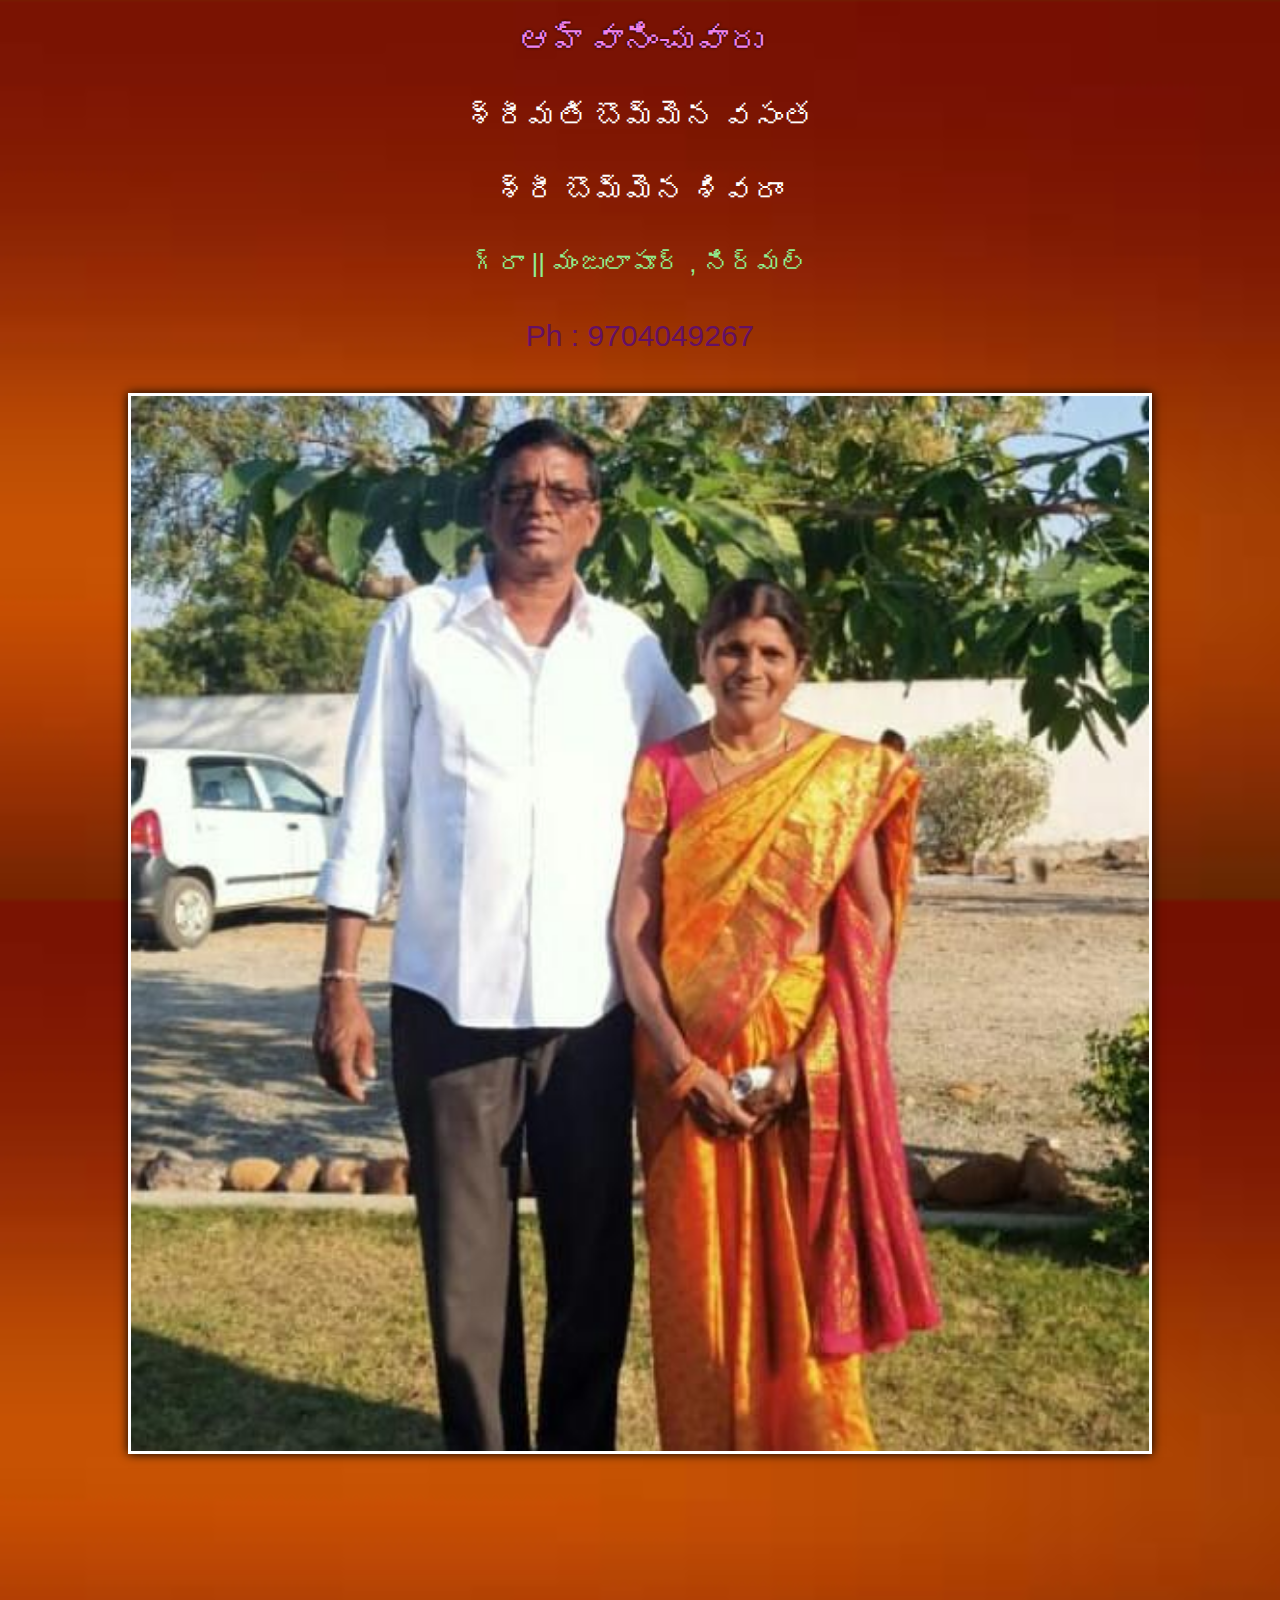
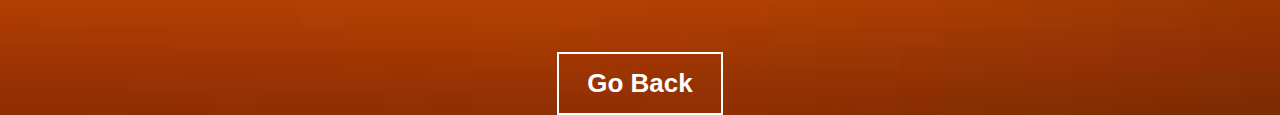
<file: fifth.html>
<!DOCTYPE html>
<html lang="en">
<head>
    <meta charset="UTF-8">
    <meta http-equiv="X-UA-Compatible" content="IE=edge">
    <meta name="viewport" content="width=device-width, initial-scale=1.0">
    <title>Bommena Wedding Invitation</title>
    <style>
        *{
            margin: 0;
            padding: 0;
            box-sizing: border-box;
            font-family: sans-serif;
            font-weight: lighter;
            outline: none;
        }
        body{
            background: url(./images\ \(1\).jpg);
            background-size: cover;
            height: 100vh;
            display: flex;
            flex-direction: column;
            place-items: center;
            align-items: center;
        }
        img{
            border: 3px solid white;
            box-shadow: 0 0 10px black;
            width: 80%;
            height: auto;
            margin-top: 20px;
        }
        h1{
            color: violet;
            font-size: 35px;
            text-shadow: 0 0 3px black;
            padding: 20px;
        }
        h2{
            font-size: auto;
            padding: 20px;
            color: lightgreen;
            font-size: 26px;
        }
        #name{
            font-size: 30px;
            color: white;
        }
        a{
            background: transparent;
            padding: 14px 28px;
            text-decoration: none;
            color: white;
            border: 2px solid white;
            font-family: 'Poppins',sans-serif;
            position: relative;
            top: 20%;
            font-weight: bold;
            font-size: 26px;
        }
        a:hover{
            background: white;
            color: brown;
            transition: .3s;
        }
        #phne{
            color: rgb(100, 16, 100);
            font-size: 30px;
        }
    </style>
</head>
<body>
    <h1>ఆహ్వానించువారు </h1>
    <h2 id="name">శ్రీమతి బొమ్మెన వసంత <br></h2>
    <h2 id="name">శ్రీ బొమ్మెన శివరాం</h2>
    <h2>గ్రా || మంజులాపూర్ , నిర్మల్</h2>
    <h2 id="phne">Ph : 9704049267</h2>
    <img src="./parents.jpg">
    <br>
	<a href="index.html">Go Back</a>
</body>
</html>
</file>
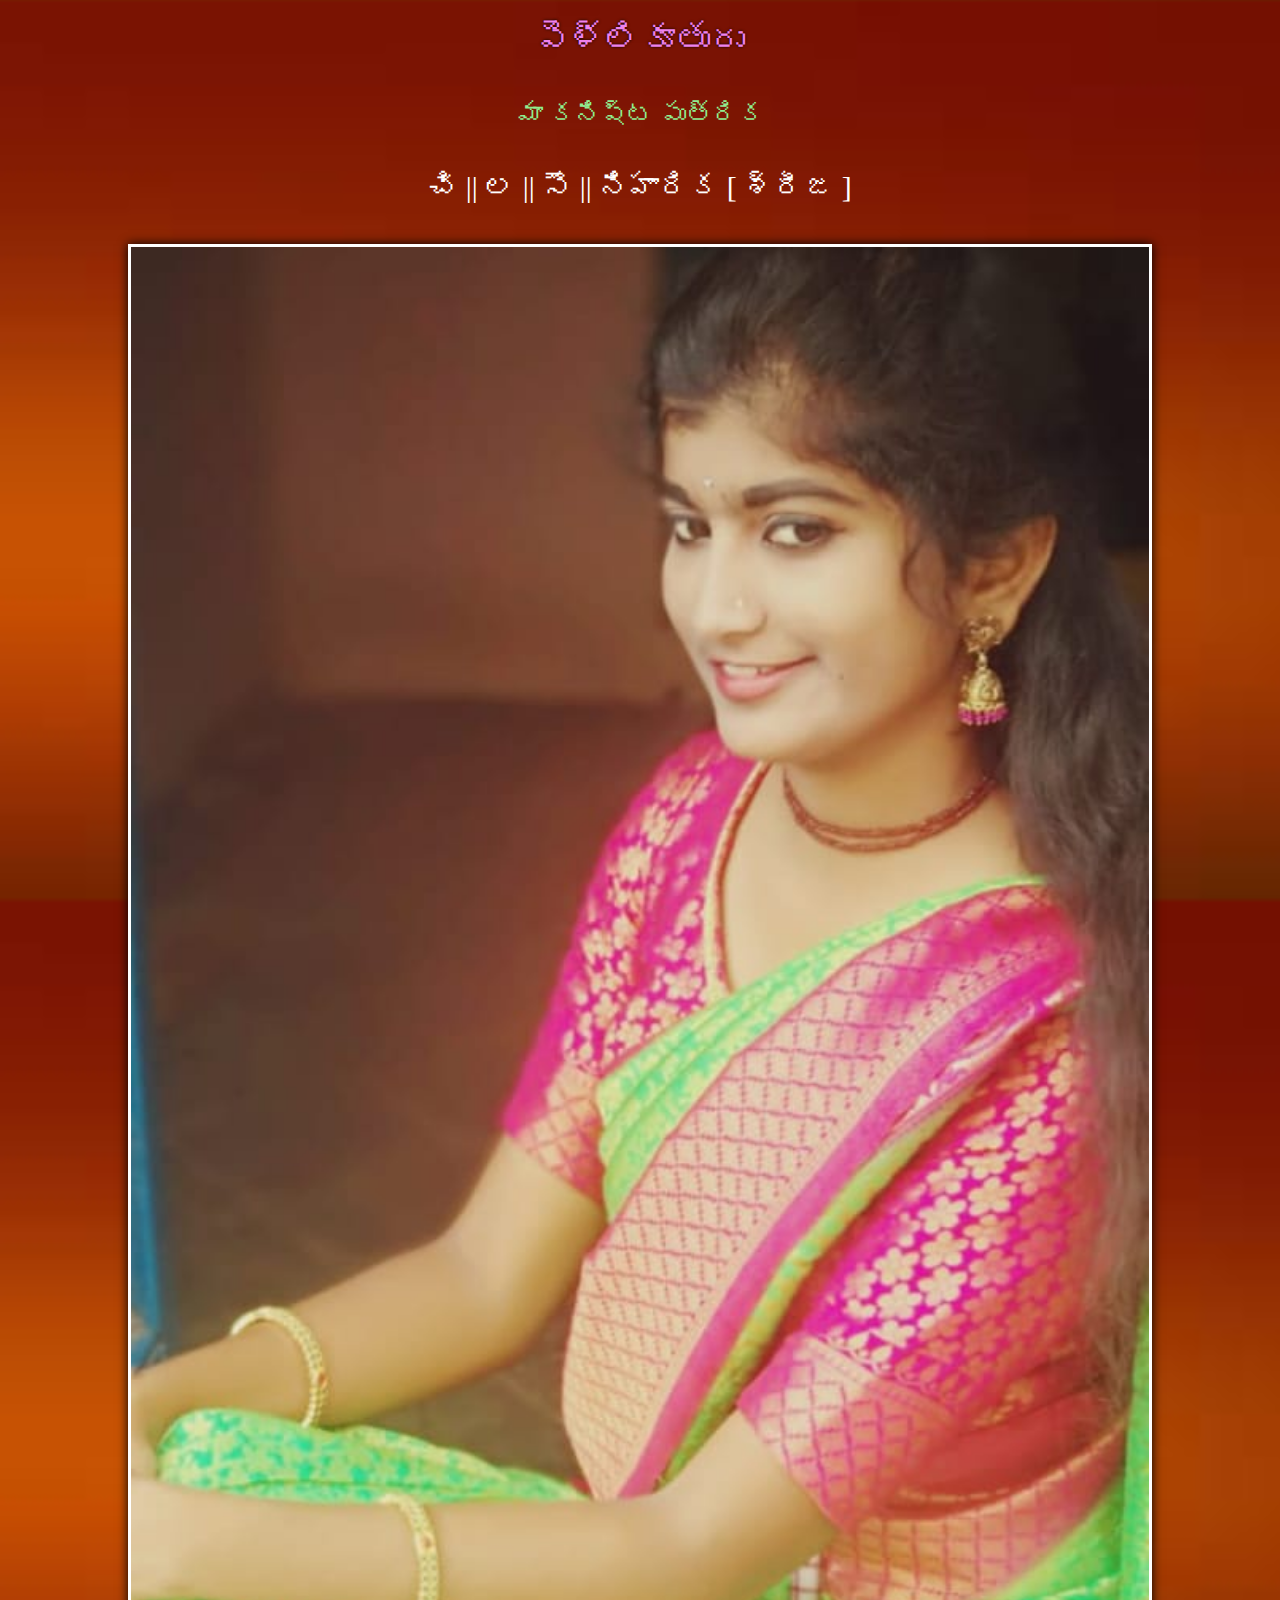
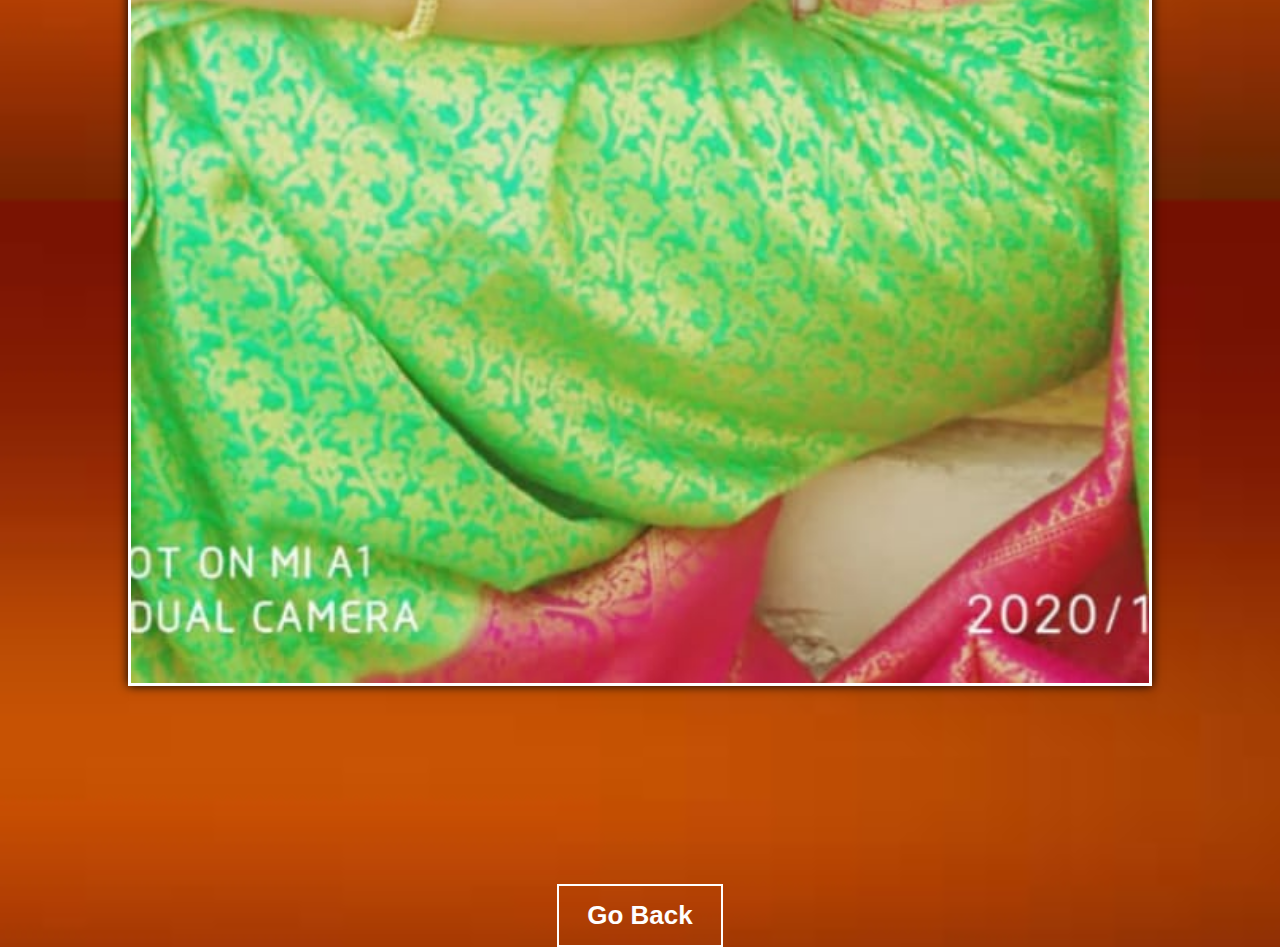
<file: first.html>
<!DOCTYPE html>
<html lang="en">
<head>
    <meta charset="UTF-8">
    <meta http-equiv="X-UA-Compatible" content="IE=edge">
    <meta name="viewport" content="width=device-width, initial-scale=1.0">
    <title>Bommena Wedding Invitation</title>
    <style>
        *{
            margin: 0;
            padding: 0;
            box-sizing: border-box;
            font-weight: lighter;
            outline: none;
        }
        body{
            background: url(./images\ \(1\).jpg);
            background-size: cover;
            height: 100vh;
            display: flex;
            flex-direction: column;
            place-items: center;
            align-items: center;
        }
        img{
            border: 3px solid white;
            box-shadow: 0 0 10px black;
            width: 80%;
            height: auto;
            margin-top: 20px;
        }
        h1{
            color: violet;
            font-size: 35px;
            text-shadow: 0 0 3px black;
            padding: 20px;
        }
        h2{
            font-size: auto;
            padding: 20px;
            color: lightgreen;
            font-size: 26px;
        }
        #name{
            font-size: 30px;
            color: white;
        }
        a{
            background: transparent;
            padding: 14px 28px;
            text-decoration: none;
            color: white;
            border: 2px solid white;
            font-family: 'Poppins',sans-serif;
            position: relative;
            top: 20%;
            font-weight: bold;
            font-size: 26px;
        }
        a:hover{
            background: white;
            color: brown;
            transition: .3s;
        }
    </style>
</head>
<body>
    <h1>పెళ్లికూతురు</h1>
    <h2>మా కనిష్ట పుత్రిక</h2>
    <h2 id="name">చి || ల || సౌ || నిహారిక [ శ్రీజ ]</h2>
    <img src="./srija.jpg">
    <br>
	<a href="index.html">Go Back</a>
</body>
</html>
</file>
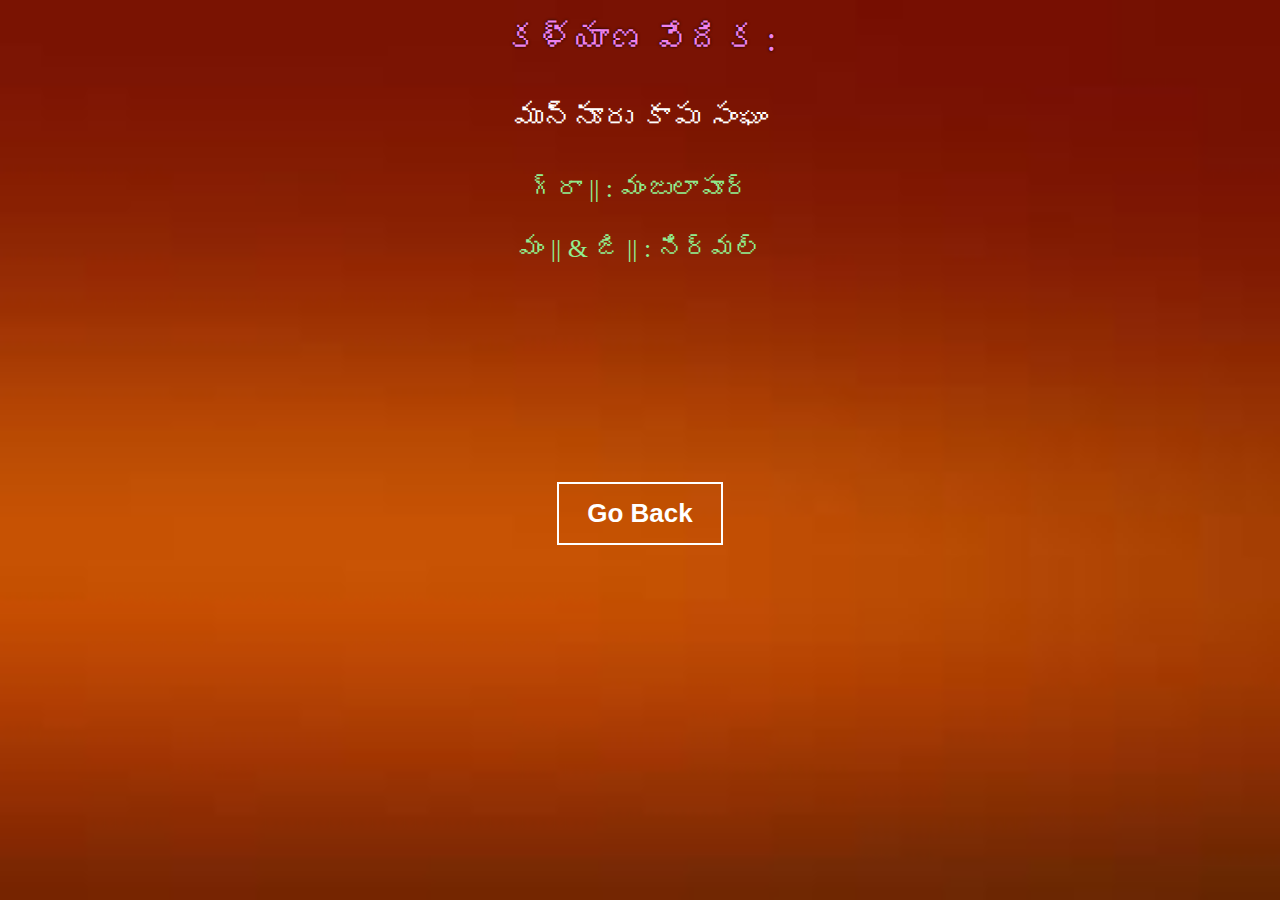
<file: fourth.html>
<!DOCTYPE html>
<html lang="en">
<head>
    <meta charset="UTF-8">
    <meta http-equiv="X-UA-Compatible" content="IE=edge">
    <meta name="viewport" content="width=device-width, initial-scale=1.0">
    <title>Bommena Wedding Invitation</title>
    <style>
        *{
            margin: 0;
            padding: 0;
            box-sizing: border-box;
            font-weight: lighter;
            text-align: center;
            outline: none;
        }
        body{
            background: url(./images\ \(1\).jpg);
            background-size: cover;
            height: 100vh;
            display: flex;
            flex-direction: column;
            place-items: center;
            align-items: center;
        }
        img{
            border: 3px solid white;
            box-shadow: 0 0 10px black;
            width: 80%;
            height: auto;
            margin-top: 20px;
        }
        h1{
            color: violet;
            font-size: 35px;
            text-shadow: 0 0 3px black;
            padding: 20px;
        }
        h2{
            font-size: auto;
            padding: 20px;
            color: lightgreen;
            font-size: 26px;
        }
        #name{
            font-size: 30px;
            color: white;
        }
        a{
            background: transparent;
            padding: 14px 28px;
            text-decoration: none;
            color: white;
            border: 2px solid white;
            font-family: 'Poppins',sans-serif;
            position: relative;
            top: 20%;
            font-weight: bold;
            font-size: 26px;
        }
        a:hover{
            background: white;
            color: brown;
            transition: .3s;
        }
    </style>
</head>
<body>
    <h1>కళ్యాణ వేదిక : </h1>
    <h2 id="name">మున్నూరు కాపు సంఘం </h2>
    <h2 id="name1">గ్రా || : మంజులాపూర్ <br> <br>మం || & జి ||  : నిర్మల్</h2>
    <br>
	<a href="index.html">Go Back</a>
</body>
</html>
</file>
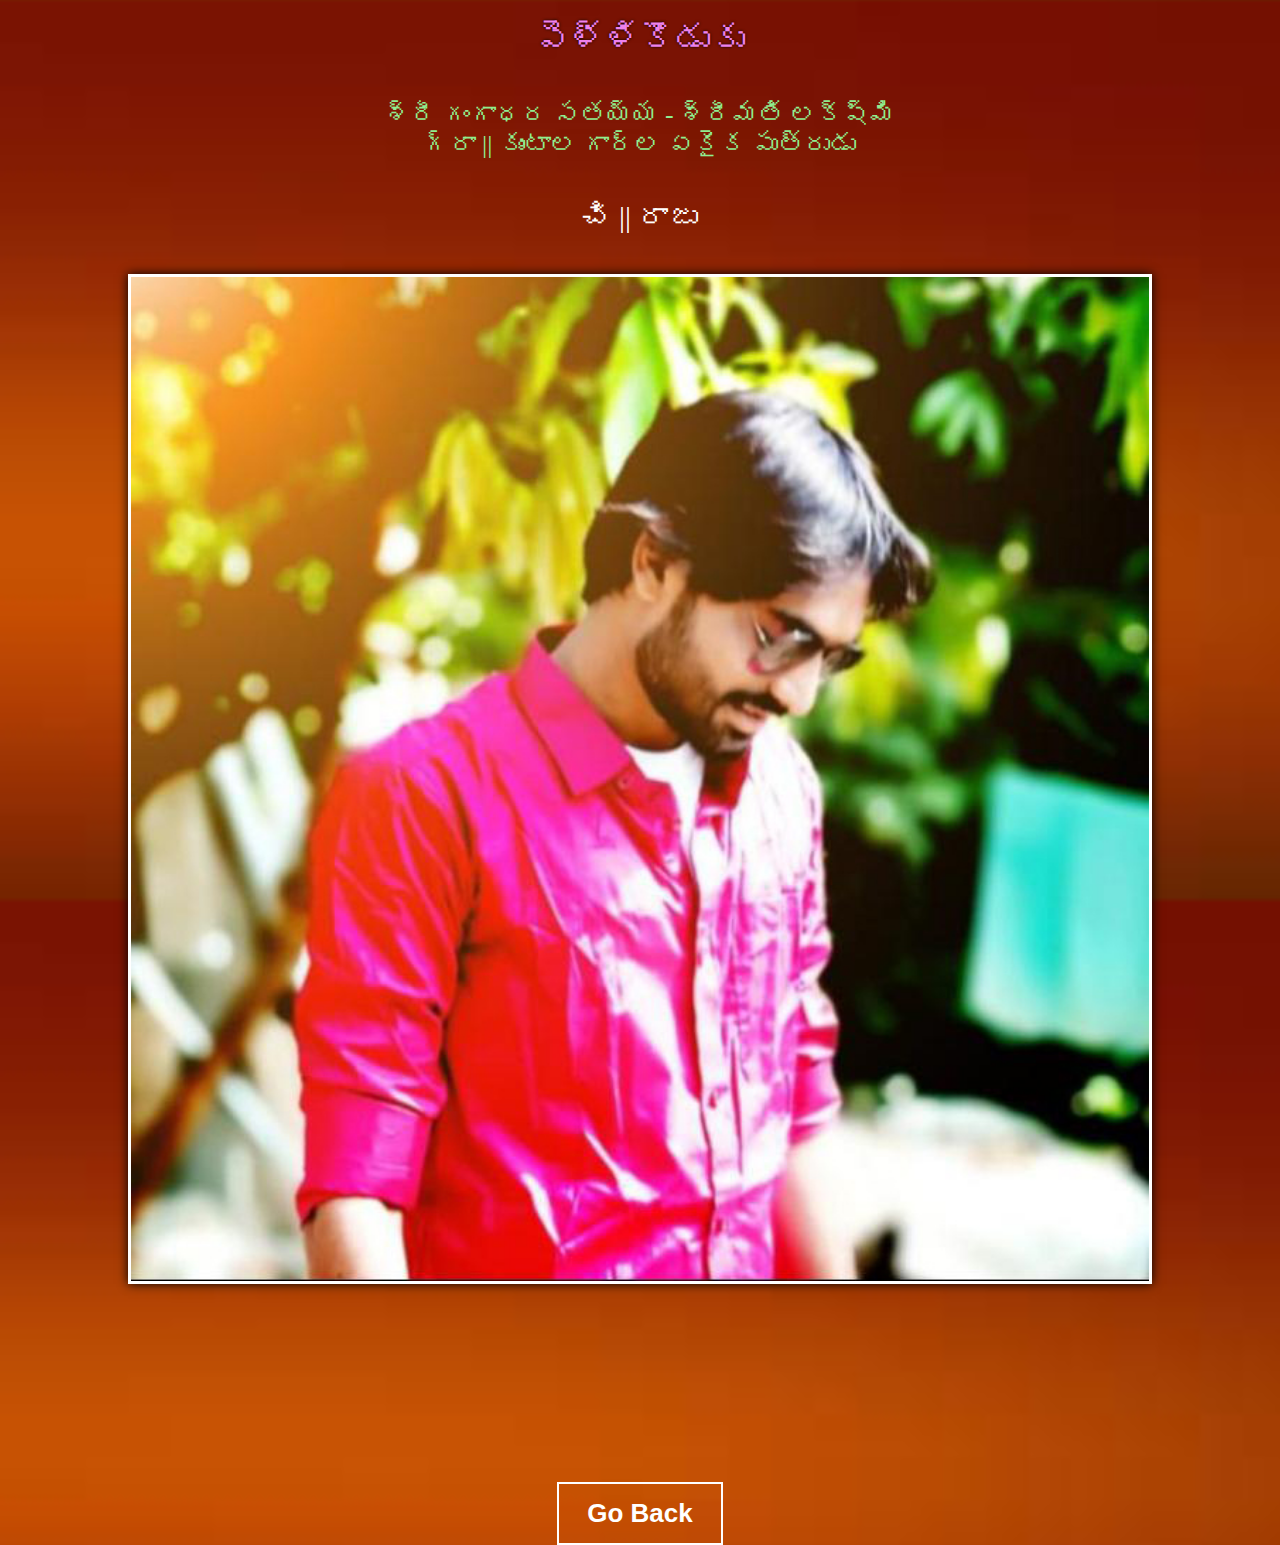
<file: second.html>
<!DOCTYPE html>
<html lang="en">
<head>
    <meta charset="UTF-8">
    <meta http-equiv="X-UA-Compatible" content="IE=edge">
    <meta name="viewport" content="width=device-width, initial-scale=1.0">
    <title>Bommena Wedding Invitation</title>
    <style>
        *{
            margin: 0;
            padding: 0;
            box-sizing: border-box;
            font-weight: lighter;
            outline: none;
        }
        body{
            background: url(./images\ \(1\).jpg);
            background-size: cover;
            height: 100vh;
            display: flex;
            flex-direction: column;
            place-items: center;
            align-items: center;
        }
        img{
            border: 3px solid white;
            box-shadow: 0 0 10px black;
            width: 80%;
            height: auto;
            margin-top: 20px;
        }
        h1{
            color: violet;
            font-size: 35px;
            text-shadow: 0 0 3px black;
            padding: 20px;
        }
        h2{
            font-size: auto;
            padding: 20px;
            color: lightgreen;
            font-size: 26px;
            text-align: center;
        }
        #name{
            font-size: 30px;
            color: white;
        }
        a{
            background: transparent;
            padding: 14px 28px;
            text-decoration: none;
            color: white;
            border: 2px solid white;
            font-family: 'Poppins',sans-serif;
            position: relative;
            top: 20%;
            font-weight: bold;
            font-size: 26px;
        }
        a:hover{
            background: white;
            color: brown;
            transition: .3s;
        }
    </style>
</head>
<body>
    <h1>పెళ్ళికొడుకు</h1>
    <h2>శ్రీ గంగాధర సతయ్య - శ్రీమతి లక్ష్మి <br> గ్రా || కుంటాల గార్ల ఏకైక పుత్రుడు</h2>
    <h2 id="name">చి || రాజు</h2>
    <img src="./raju.jpg">
    <br>
	<a href="index.html">Go Back</a>
</body>
</html>
</file>
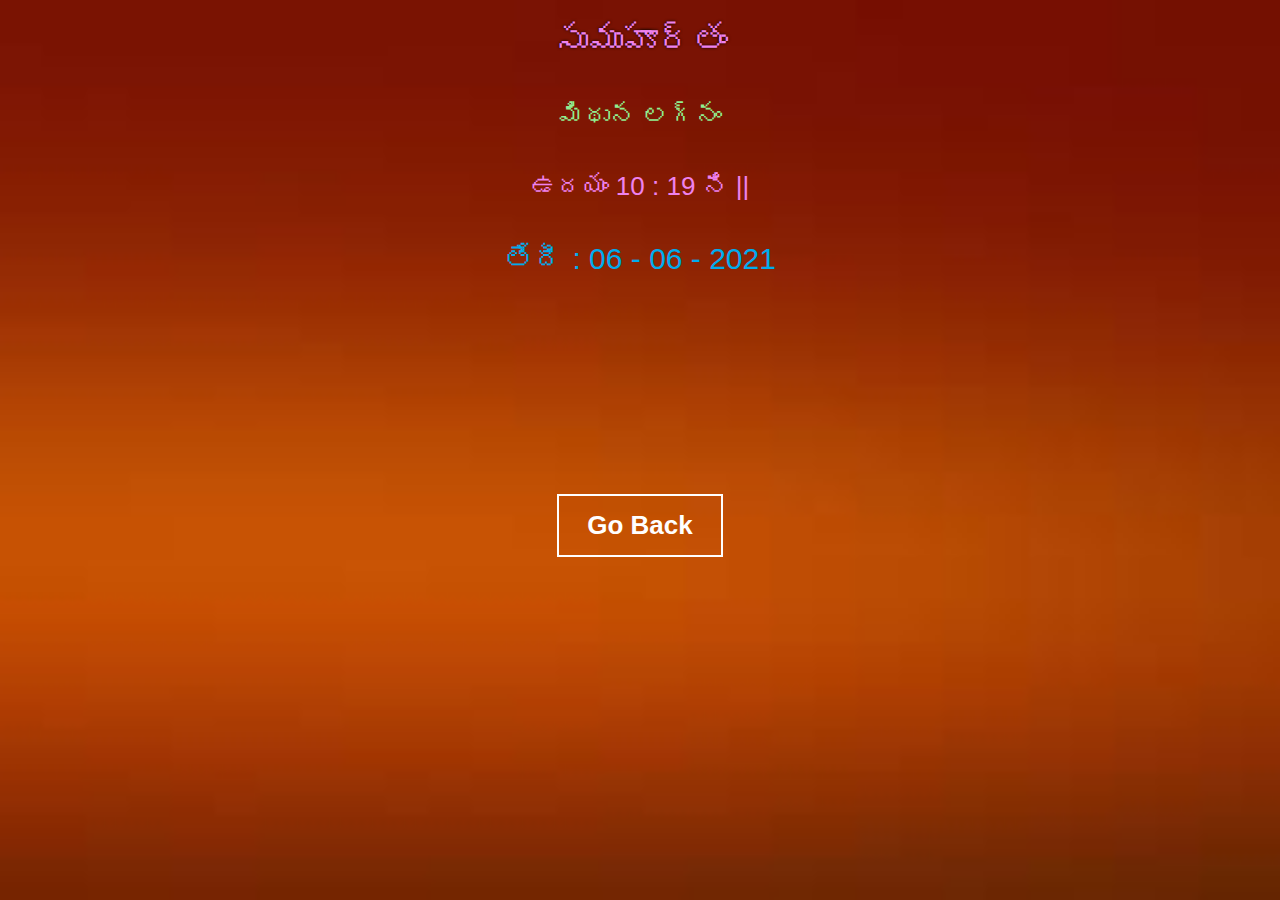
<file: third.html>
<!DOCTYPE html>
<html lang="en">
<head>
    <meta charset="UTF-8">
    <meta http-equiv="X-UA-Compatible" content="IE=edge">
    <meta name="viewport" content="width=device-width, initial-scale=1.0">
    <title>Bommena Wedding Invitation</title>
    <style>
        *{
            margin: 0;
            padding: 0;
            box-sizing: border-box;
            font-family: sans-serif;
            font-weight: lighter;
            outline: none;
        }
        body{
            background: url(./images\ \(1\).jpg);
            background-size: cover;
            height: 100vh;
            display: flex;
            flex-direction: column;
            place-items: center;
            align-items: center;
        }
        img{
            border: 3px solid white;
            box-shadow: 0 0 10px black;
            width: 80%;
            height: auto;
            margin-top: 20px;
        }
        h1{
            color: violet;
            font-size: 35px;
            text-shadow: 0 0 3px black;
            padding: 20px;
        }
        h2{
            font-size: auto;
            padding: 20px;
            color: lightgreen;
            font-size: 26px;
            text-align: center;
            padding: 20px;
        }
        a{
            background: transparent;
            padding: 14px 28px;
            text-decoration: none;
            color: white;
            border: 2px solid white;
            font-family: 'Poppins',sans-serif;
            position: relative;
            top: 20%;
            font-weight: bold;
            font-size: 26px;
        }
        a:hover{
            background: white;
            color: brown;
            transition: .3s;
        }
        #id{
            font-size: 30px;
            color: #00acee;
        }
        #name{
            color: violet;
        }
    </style>
</head>
<body>
    <h1>సుముహూర్తం</h1>
    <h2>మిథున లగ్నం</h2>
    <h2 id="name">ఉదయం 10 : 19 ని || </h2>
    <h2 id="id">తేదీ : 06 - 06 - 2021</h2>
    <br>
	<a href="index.html">Go Back</a>
</body>
</html>
</file>
